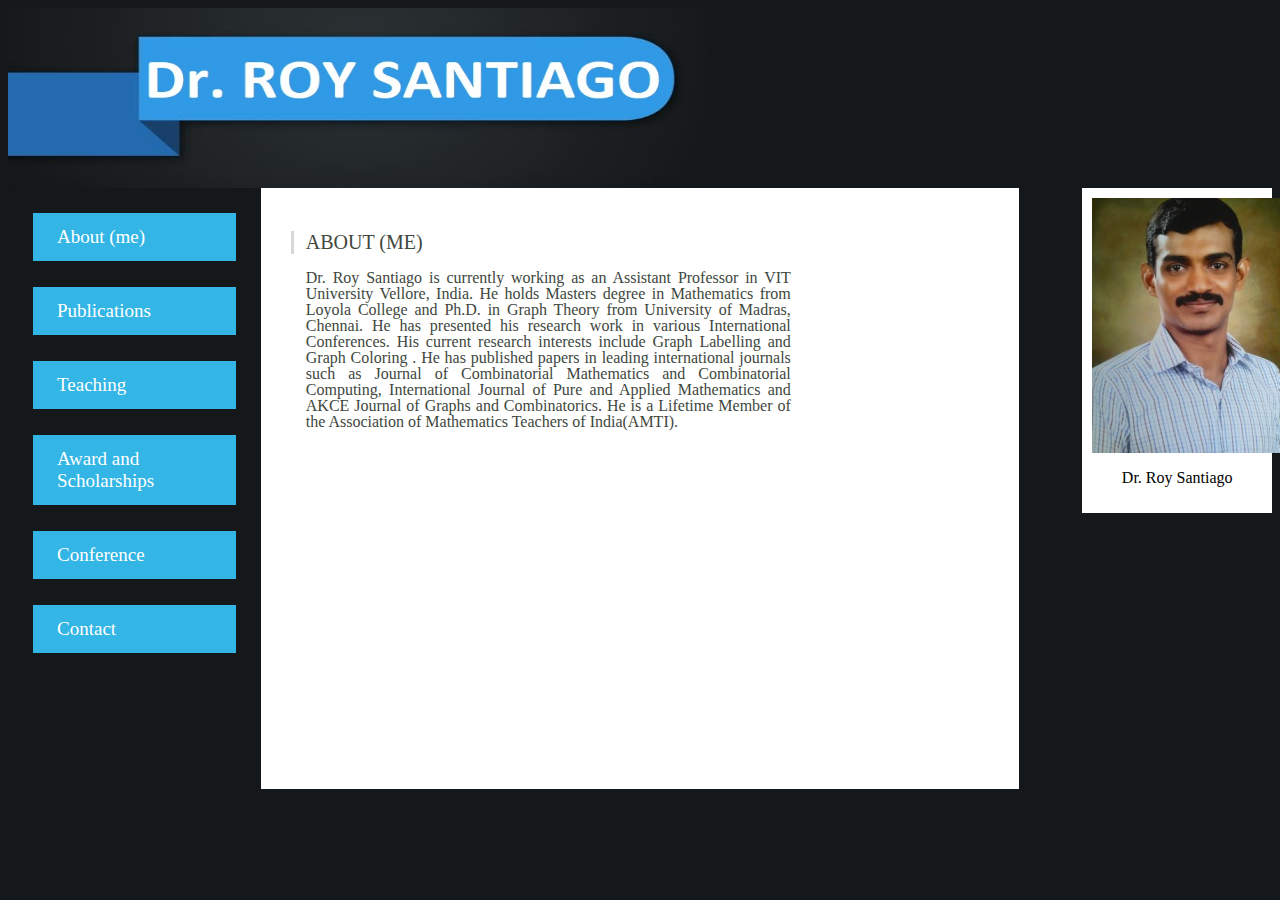
<file: index.html>
<html>

<head>
<title> Dr. Roy Santiago | About </title>
<link rel="stylesheet" href="styles.css" type="text/css" media="screen" />
</head>

<body>
    
<div class="header">
 <img src = "titlebar.jpg" height = "180px" width = "700px" >
</div>

<div class="clearfix">
  <div class="column menu">
    <ul>
            <li class=""><a href="home.html">About (me)</a></li><br>
            <li><a href="Publications.html">Publications</a></li><br>
            <li><a href="Teaching.html">Teaching</a></li><br>
            <li><a href="Award and Scholarships.html">Award and Scholarships</a></li><br>
        <li><a href="Conferences.html">Conference</a></li><br>
		<li><a href="Contact.html">Contact</a></li>
		</ul>
                
    </div>
	
	<div class="column content">
    <h1 >About (me)</h1>
    <p >Dr. Roy Santiago is currently working as an Assistant Professor in VIT University Vellore, India. He holds Masters degree in Mathematics from Loyola College and Ph.D. in Graph Theory from University of Madras, Chennai. He has presented his research work in various International Conferences. His current research interests include Graph Labelling and Graph Coloring . He has published papers in leading international journals such as Journal of Combinatorial Mathematics and Combinatorial Computing,  International Journal of Pure and Applied Mathematics and  AKCE Journal of Graphs and Combinatorics. He is a Lifetime Member of the Association of Mathematics Teachers of India(AMTI).</p>
    
  </div>
 
  <div class="section">
  <div class="container">
  
 <img src="image.jpg">
  <p>Dr. Roy Santiago</p>
  </div>
  </div>   
  </div>

</body>
</html>
</file>
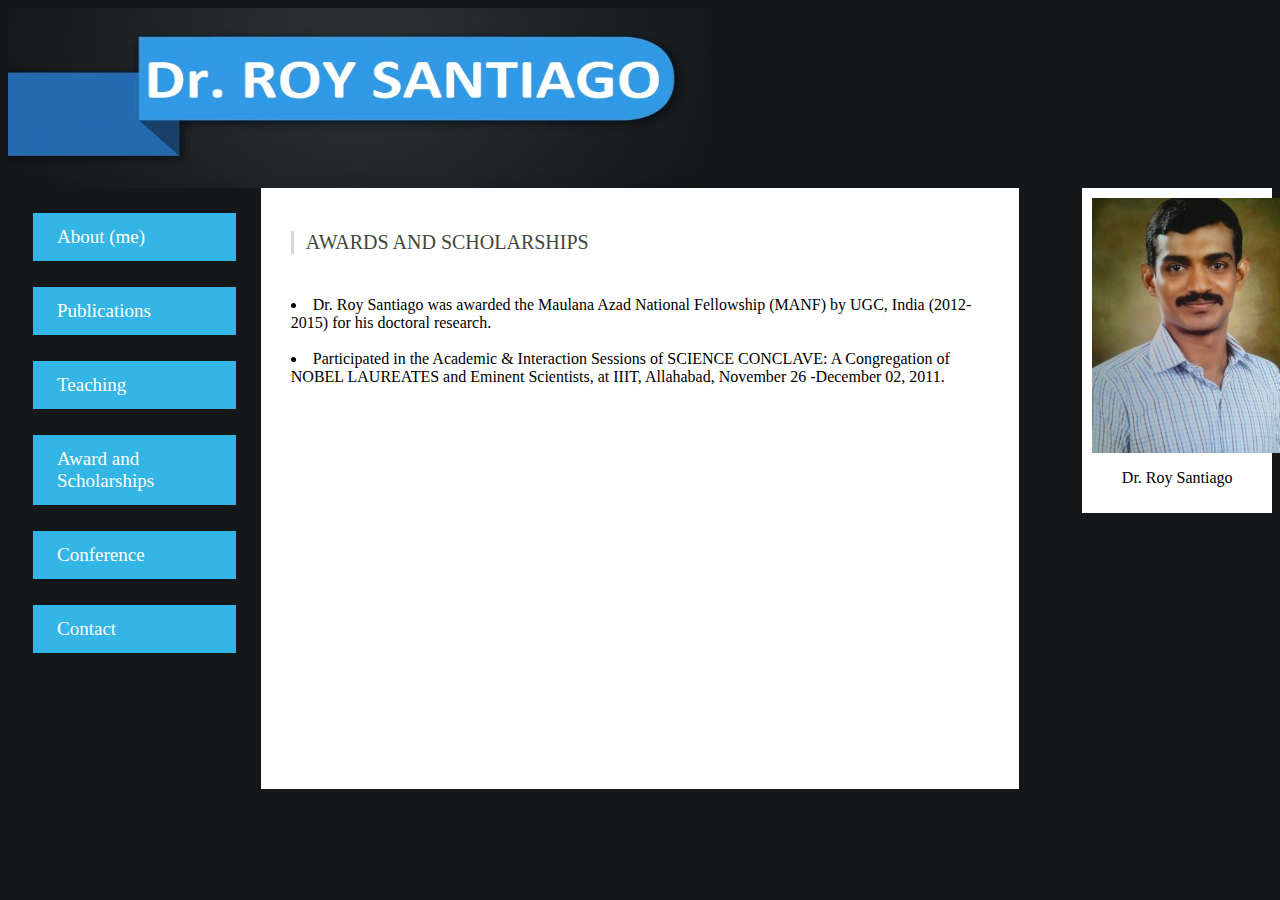
<file: Award and Scholarships.html>
<html>

<head>
<title> Dr. Roy Santiago | About </title>
<link rel="stylesheet" href="styles.css" type="text/css" media="screen" />
</head>

<body>
    
<div class="header">
 <img src = "titlebar.jpg" height = "180px" width = "700px">
</div>

<div class="clearfix">
  <div class="column menu">
    <ul>
            <li class=""><a href="index.html">About (me)</a></li><br>
            <li><a href="Publications.html">Publications</a></li><br>
            <li><a href="Teaching.html">Teaching</a></li><br>
            <li><a href="Award and Scholarships.html">Award and Scholarships</a></li><br>
        <li><a href="Conferences.html">Conference</a></li><br>
		<li><a href="Contact.html">Contact</a></li>
		</ul>
                
    </div>
	
	<div class="column content">
    <h1 >Awards and Scholarships</h1>
    <p ><li>
	Dr. Roy Santiago was awarded the Maulana Azad National Fellowship (MANF) by UGC, India (2012-2015) for his doctoral research.

</li>
<br>
<li>
	Participated in the Academic & Interaction Sessions of SCIENCE CONCLAVE: A Congregation of NOBEL LAUREATES and Eminent Scientists, at IIIT, Allahabad, November 26 -December 02, 2011.
</li>
<br>
</p></p>
    
  </div>
 
  <div class="section">
  <div class="container">
  
 <img src="image.jpg">
  <p>Dr. Roy Santiago</p>
  </div>
  </div>   
  </div>

</body>
</html>
</file>
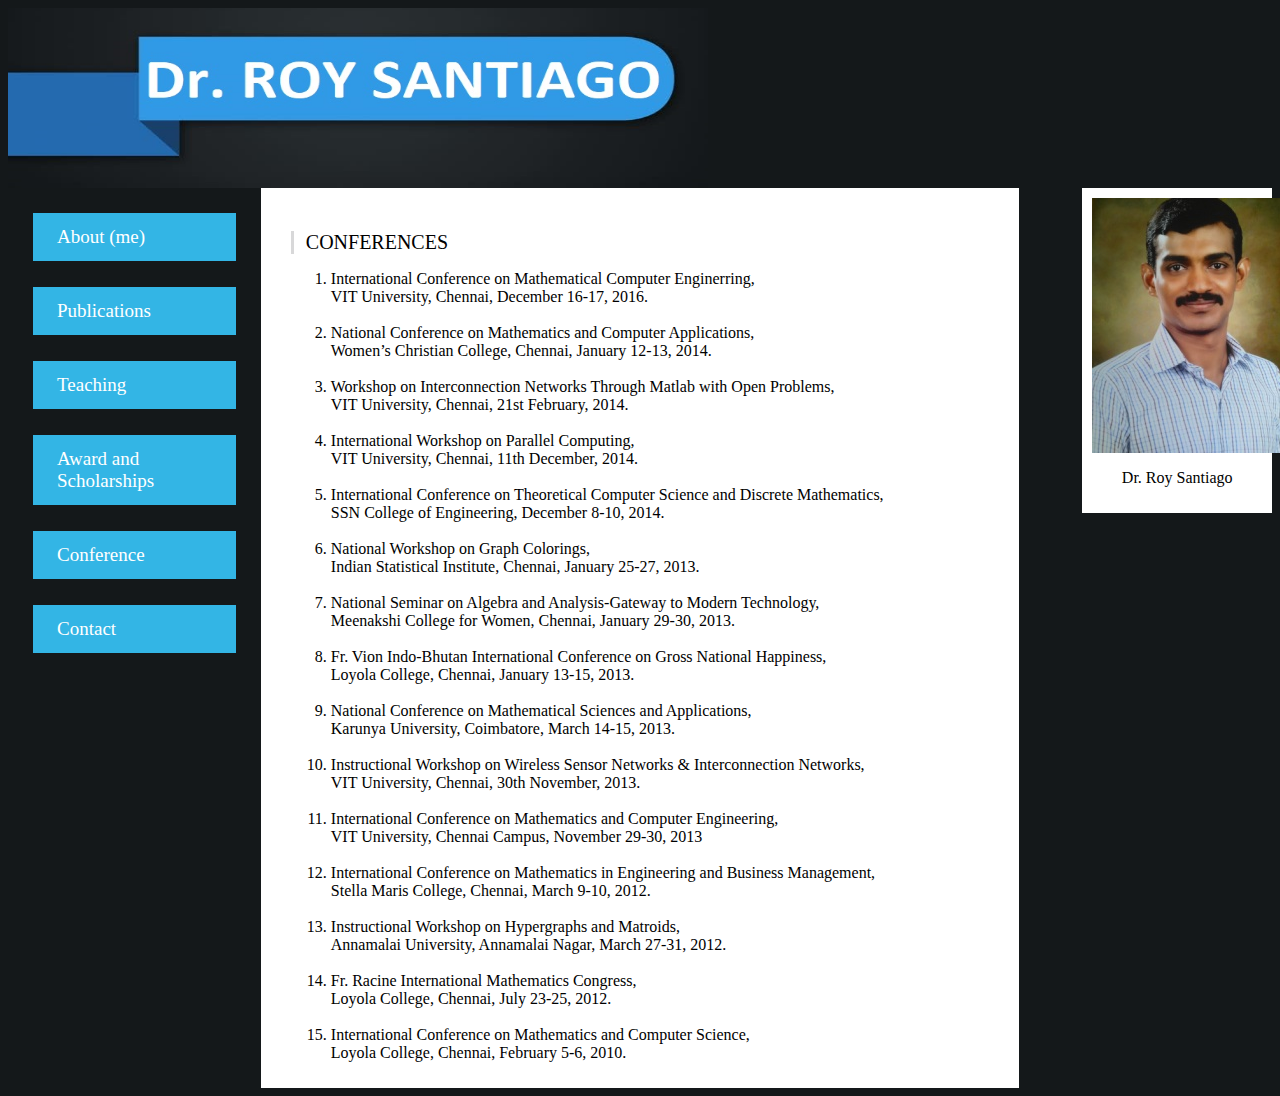
<file: Conferences.html>
<html>

<head>
<title> Dr. Roy Santiago | About </title>
<link rel="stylesheet" href="styles.css" type="text/css" media="screen" />
</head>

<body>
    
<div class="header">
 <img src = "titlebar.jpg" height = "180px" width = "700px">
</div>

<div class="clearfix">
  <div class="column menu">
    <ul>
            <li class=""><a href="index.html">About (me)</a></li><br>
            <li><a href="Publications.html">Publications</a></li><br>
            <li><a href="Teaching.html">Teaching</a></li><br>
            <li><a href="Award and Scholarships.html">Award and Scholarships</a></li><br>
        <li><a href="Conferences.html">Conference</a></li><br>
		<li><a href="Contact.html">Contact</a></li>
		</ul>
                
    </div>
	
	<div class="column content3">
    <h1 >Conferences</h1>
    <p><ol>
	<li>
	International Conference on Mathematical Computer Enginerring,<br> VIT University, Chennai, December 16-17, 2016.
<br></li><br><li>
	National Conference on Mathematics and Computer Applications, <br>Women’s Christian College, Chennai, January 12-13, 2014.
<br></li><br><li>
	Workshop on Interconnection Networks Through Matlab with Open Problems, <br>VIT University, Chennai, 21st February, 2014.
<br></li><br><li>
	International Workshop on Parallel Computing,<br> VIT University, Chennai, 11th December, 2014. 
<br></li><br><li>
	International Conference on Theoretical Computer Science and Discrete Mathematics,<br> SSN College of Engineering, December 8-10, 2014.
<br></li><br><li>
	National Workshop on Graph Colorings,<br> Indian Statistical Institute, Chennai, January 25-27, 2013. 
<br></li><br><li>
	National Seminar on Algebra and Analysis-Gateway to Modern Technology,<br>   Meenakshi College for Women, Chennai, January 29-30, 2013.
<br></li><br><li>
	Fr. Vion Indo-Bhutan International Conference on Gross National Happiness,<br> Loyola College, Chennai, January 13-15, 2013.
<br></li><br><li>
	National Conference on Mathematical Sciences and Applications,<br> Karunya University, Coimbatore, March 14-15, 2013.
<br></li><br><li>
	Instructional Workshop on Wireless Sensor Networks & Interconnection Networks,<br> VIT University, Chennai, 30th November, 2013.
<br></li><br><li>
	International Conference on Mathematics and Computer Engineering,<br> VIT University, Chennai Campus, November 29-30, 2013
<br></li><br><li>
	International Conference on Mathematics in Engineering and Business Management,<br> Stella Maris College, Chennai, March 9-10, 2012.
<br></li><br><li>
	Instructional Workshop on Hypergraphs and Matroids,<br> Annamalai University,  Annamalai Nagar, March 27-31, 2012.
<br></li><br><li>
	Fr. Racine International Mathematics Congress,<br> Loyola College, Chennai, July 23-25, 2012.
<br></li><br><li>
	International Conference on Mathematics and Computer Science,<br> Loyola College,   Chennai, February 5-6, 2010.
<br></li><br></ol>

	
	</p>
    
  </div>
 
  <div class="section">
  <div class="container">
  
 <img src="image.jpg">
  <p>Dr. Roy Santiago</p>
  </div>
  </div>   
  </div>

</body>
</html>
</file>
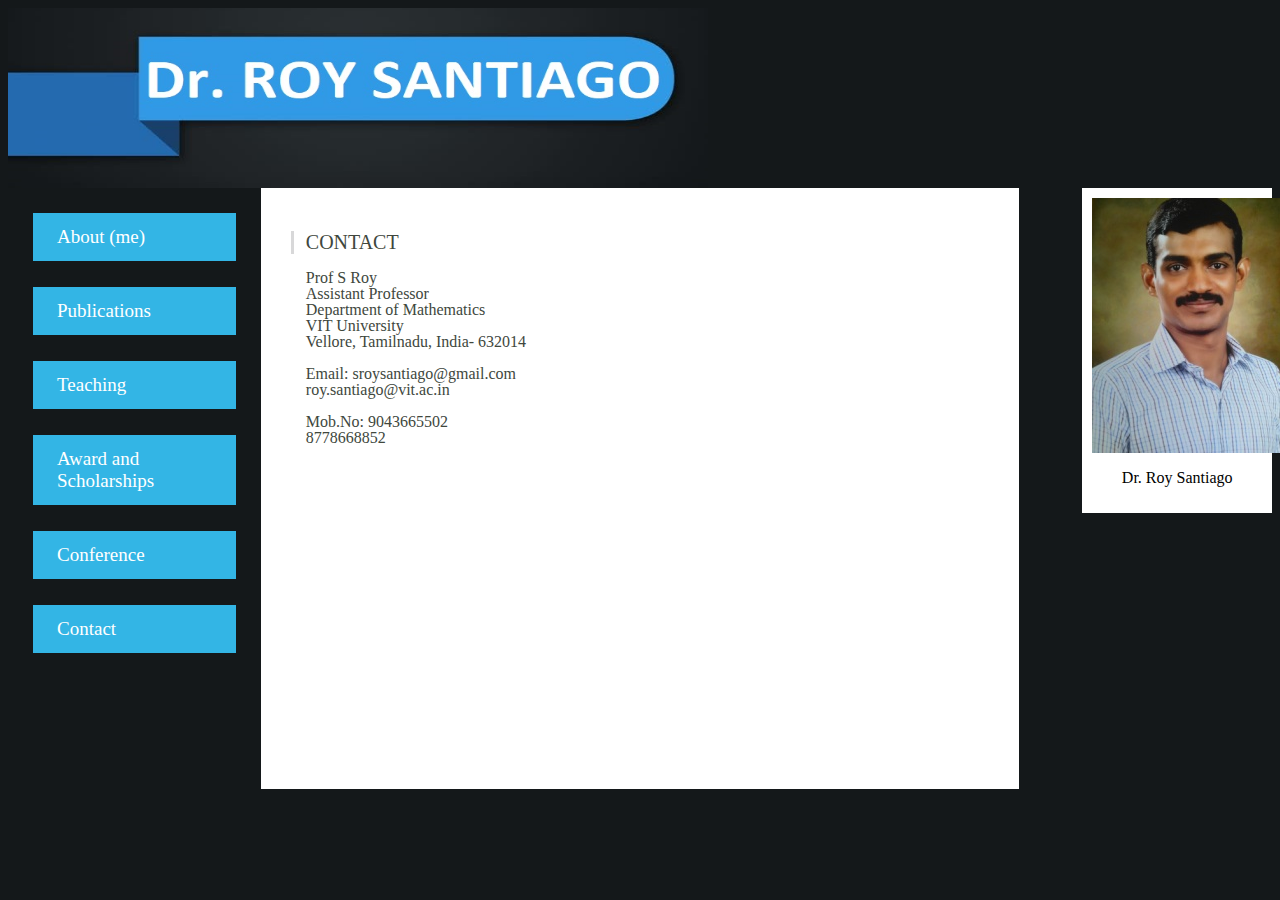
<file: Contact.html>
<html>

<head>
<title> Dr. Roy Santiago | Contact </title>
<link rel="stylesheet" href="styles.css" type="text/css" media="screen" />
</head>

<body>
    
<div class="header">
 <img src = "titlebar.jpg" height = "180px" width = "700px">
</div>

<div class="clearfix">
  <div class="column menu">
    <ul>
            <li class=""><a href="index.html">About (me)</a></li><br>
            <li><a href="Publications.html">Publications</a></li><br>
            <li><a href="Teaching.html">Teaching</a></li><br>
            <li><a href="Award and Scholarships.html">Award and Scholarships</a></li><br>
        <li><a href="Conferences.html">Conference</a></li><br>
		<li><a href="Contact.html">Contact</a></li>
		</ul>
                
    </div>
	
	<div class="column content">
    <h1 >Contact</h1>
    <p >Prof S Roy<br>
Assistant Professor<br>
Department of Mathematics<br>
VIT University<br>
Vellore, Tamilnadu, India- 632014<br><br>
Email: sroysantiago@gmail.com<br>
             roy.santiago@vit.ac.in<br><br>
Mob.No: 9043665502<br>
                 8778668852<br>


	</p>
    
  </div>
 
  <div class="section">
  <div class="container">
  
 <img src="image.jpg">
  <p>Dr. Roy Santiago</p>
  </div>
  </div>   
  </div>

</body>
</html>
</file>
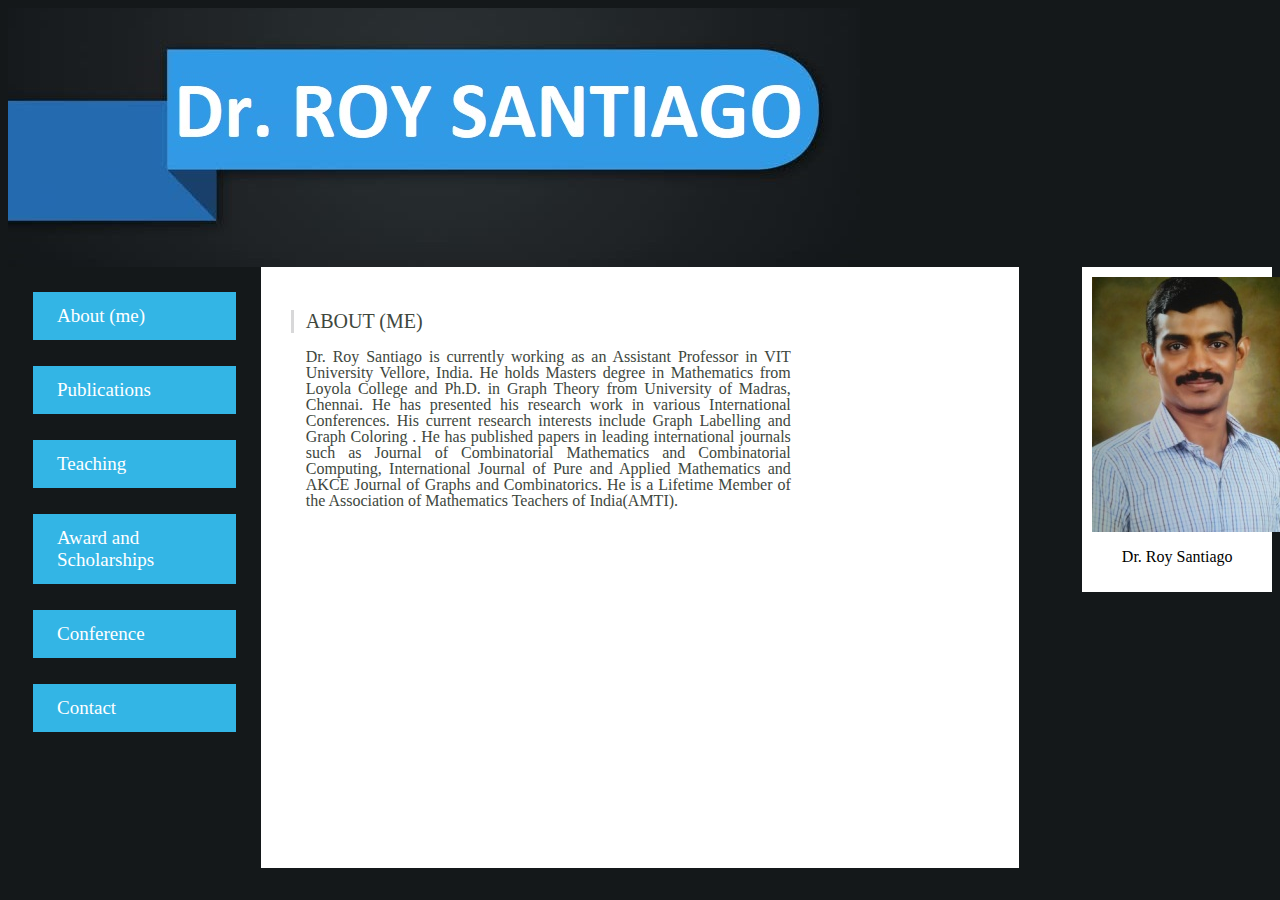
<file: home.html>
<html>

<head>
<title> Dr. Roy Santiago | About </title>
<link rel="stylesheet" href="styles.css" type="text/css" media="screen" />
</head>

<body>
    
<div class="header">
 <img src = "titlebar.jpg">
</div>

<div class="clearfix">
  <div class="column menu">
    <ul>
            <li class=""><a href="home.html">About (me)</a></li><br>
            <li><a href="Publications.html">Publications</a></li><br>
            <li><a href="Teaching.html">Teaching</a></li><br>
            <li><a href="Award and Scholarships.html">Award and Scholarships</a></li><br>
        <li><a href="Conferences.html">Conference</a></li><br>
		<li><a href="Contact.html">Contact</a></li>
		</ul>
                
    </div>
	
	<div class="column content">
    <h1 >About (me)</h1>
    <p >Dr. Roy Santiago is currently working as an Assistant Professor in VIT University Vellore, India. He holds Masters degree in Mathematics from Loyola College and Ph.D. in Graph Theory from University of Madras, Chennai. He has presented his research work in various International Conferences. His current research interests include Graph Labelling and Graph Coloring . He has published papers in leading international journals such as Journal of Combinatorial Mathematics and Combinatorial Computing,  International Journal of Pure and Applied Mathematics and  AKCE Journal of Graphs and Combinatorics. He is a Lifetime Member of the Association of Mathematics Teachers of India(AMTI).</p>
    
  </div>
 
  <div class="section">
  <div class="container">
  
 <img src="image.jpg">
  <p>Dr. Roy Santiago</p>
  </div>
  </div>   
  </div>

</body>
</html>
</file>
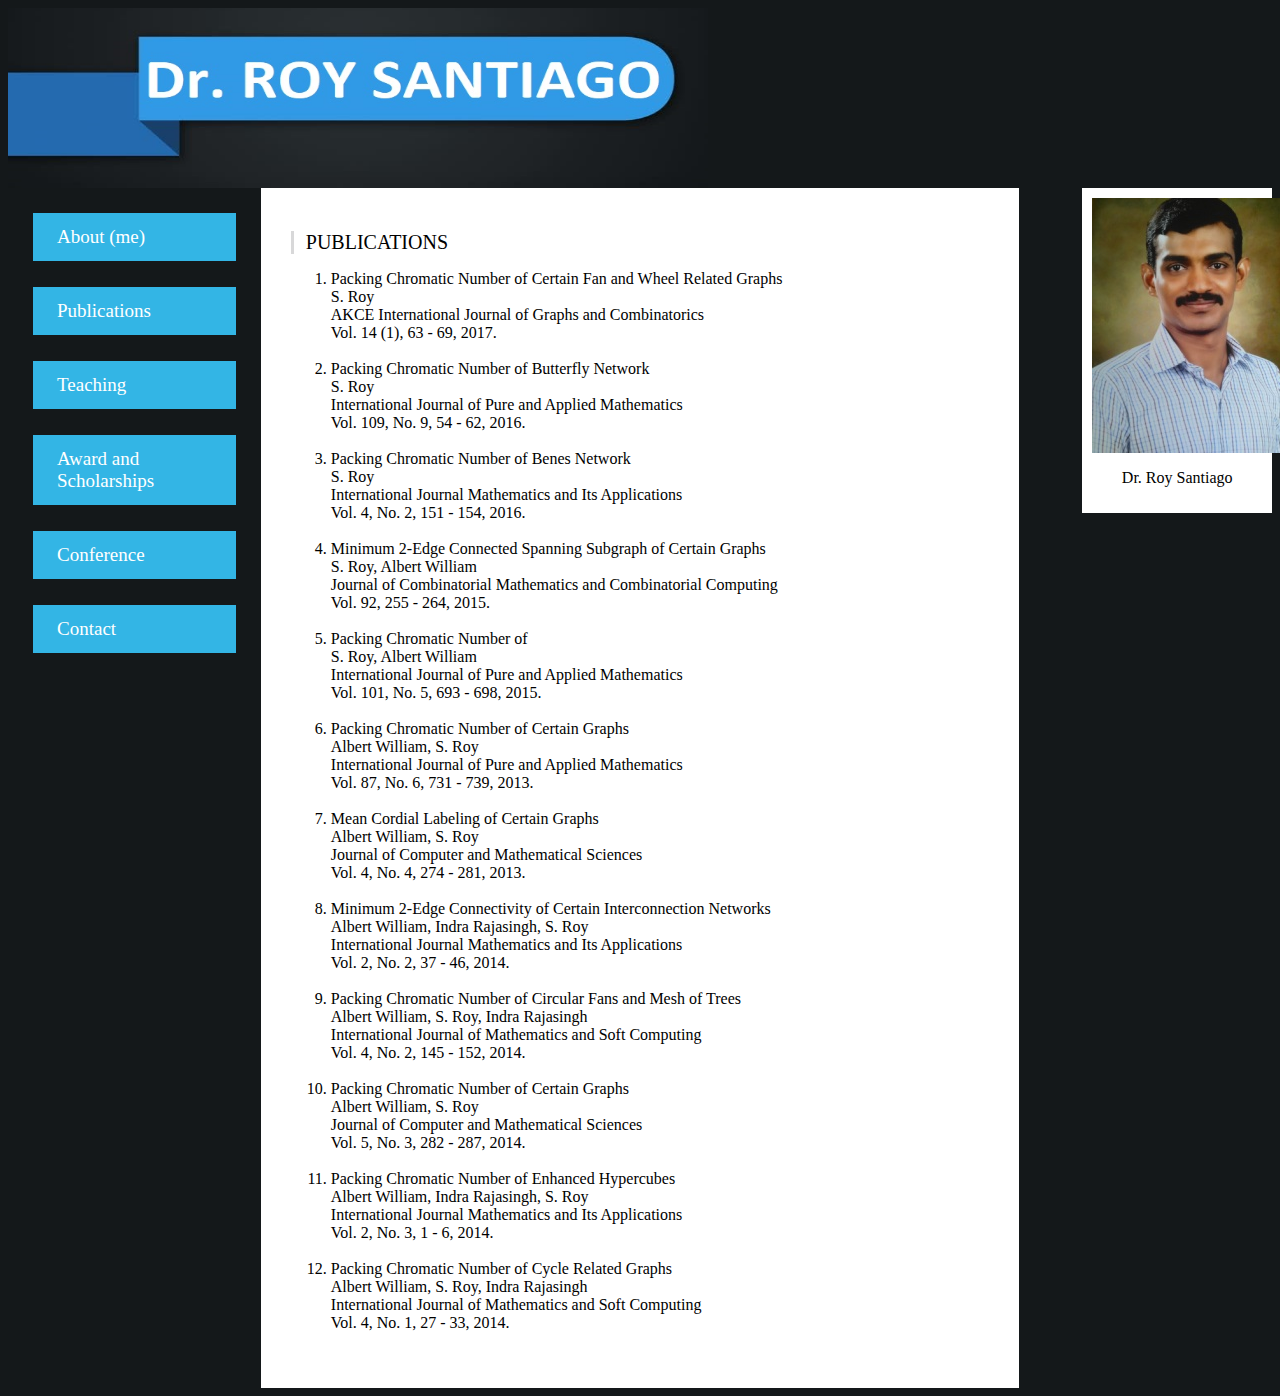
<file: Publications.html>
<html>

<head>
<title> Dr. Roy Santiago | About </title>
<link rel="stylesheet" href="styles.css" type="text/css" media="screen" />
</head>

<body>
    
<div class="header">
 <img src = "titlebar.jpg" height = "180px" width = "700px">
</div>

<div class="clearfix">
  <div class="column menu">
    <ul>
            <li class=""><a href="index.html">About (me)</a></li><br>
            <li><a href="Publications.html">Publications</a></li><br>
            <li><a href="Teaching.html">Teaching</a></li><br>
            <li><a href="Award and Scholarships.html">Award and Scholarships</a></li><br>
        <li><a href="Conferences.html">Conference</a></li><br>
		<li><a href="Contact.html">Contact</a></li>
		</ul>
                
    </div>
	
	<div class="column content2">
    <h1 >Publications</h1>
    <p >
	<ol>
	<li>
 Packing Chromatic Number of Certain Fan and Wheel Related Graphs<br>
	 S. Roy<br>
	 AKCE International Journal of Graphs and Combinatorics<br> 
	 Vol. 14 (1),  63 - 69, 2017.<br>
<br>
</li>
<li>
Packing Chromatic Number of Butterfly Network<br>
    S. Roy<br>
    International Journal of Pure and Applied Mathematics <br>
    Vol. 109, No. 9, 54 - 62, 2016.<br>
<br>
</li>
<li>
 Packing Chromatic Number of Benes Network<br>
	 S. Roy<br>
	 International Journal Mathematics and Its Applications <br>
	 Vol. 4, No. 2, 151 - 154, 2016.<br>
<br>
</li>
<li>
 Minimum 2-Edge Connected Spanning Subgraph of Certain Graphs<br>
	 S. Roy, Albert William<br>
	 Journal of Combinatorial Mathematics and Combinatorial Computing<br> 
	 Vol. 92,  255 - 264, 2015.<br>

<br>
</li>
<li>
 Packing Chromatic Number of  <br>
	 S. Roy, Albert William<br>
 	 International Journal of Pure and Applied Mathematics <br>
	 Vol. 101, No. 5, 693 - 698, 2015.<br>
<br>

</li>
<li>
Packing Chromatic Number of Certain Graphs<br>
	 Albert William, S. Roy<br>
    International Journal of Pure and Applied Mathematics <br>
    Vol. 87, No. 6, 731 - 739, 2013.<br>
<br>
</li>
<li>
Mean Cordial Labeling of Certain Graphs<br>
	 Albert William, S. Roy <br>
	 Journal of Computer and Mathematical Sciences <br>
	 Vol. 4, No. 4, 274 - 281, 2013. <br>
<br>
</li>

<li>
Minimum 2-Edge Connectivity of Certain Interconnection Networks <br>
	 Albert William, Indra Rajasingh, S. Roy <br>
	 International Journal Mathematics and Its Applications <br>
	 Vol. 2, No. 2, 37 - 46, 2014. <br>
<br>
</li>
<li>
Packing Chromatic Number of Circular Fans and Mesh of Trees <br>
	 Albert William, S. Roy, Indra Rajasingh <br>
	 International Journal of Mathematics and Soft Computing <br>
	 Vol. 4,   No. 2, 145 - 152, 2014. <br>
<br>
</li>
<li>
Packing Chromatic Number of Certain Graphs <br>
	Albert William, S. Roy <br>
	Journal of Computer and Mathematical Sciences <br>
	Vol. 5, No. 3, 282 - 287, 2014. <br>
<br>
</li>
<li>
Packing Chromatic Number of Enhanced Hypercubes <br>
	    Albert William, Indra Rajasingh, S. Roy <br>
   	    International Journal Mathematics and Its Applications <br>
	    Vol. 2, No. 3, 1 - 6, 2014.<br>
<br>
</li>
<li>
Packing Chromatic Number of Cycle Related Graphs<br>
     Albert William, S. Roy, Indra Rajasingh<br>
	 International Journal of Mathematics and Soft Computing <br>
	 Vol. 4,   No. 1, 27 - 33, 2014.<br>
<br>

</li>
</ol>
</p>
    
  </div>
 
  <div class="section">
  <div class="container">
  
 <img src="image.jpg">
  <p>Dr. Roy Santiago</p>
  </div>
  </div>   
  </div>

</body>
</html>
</file>
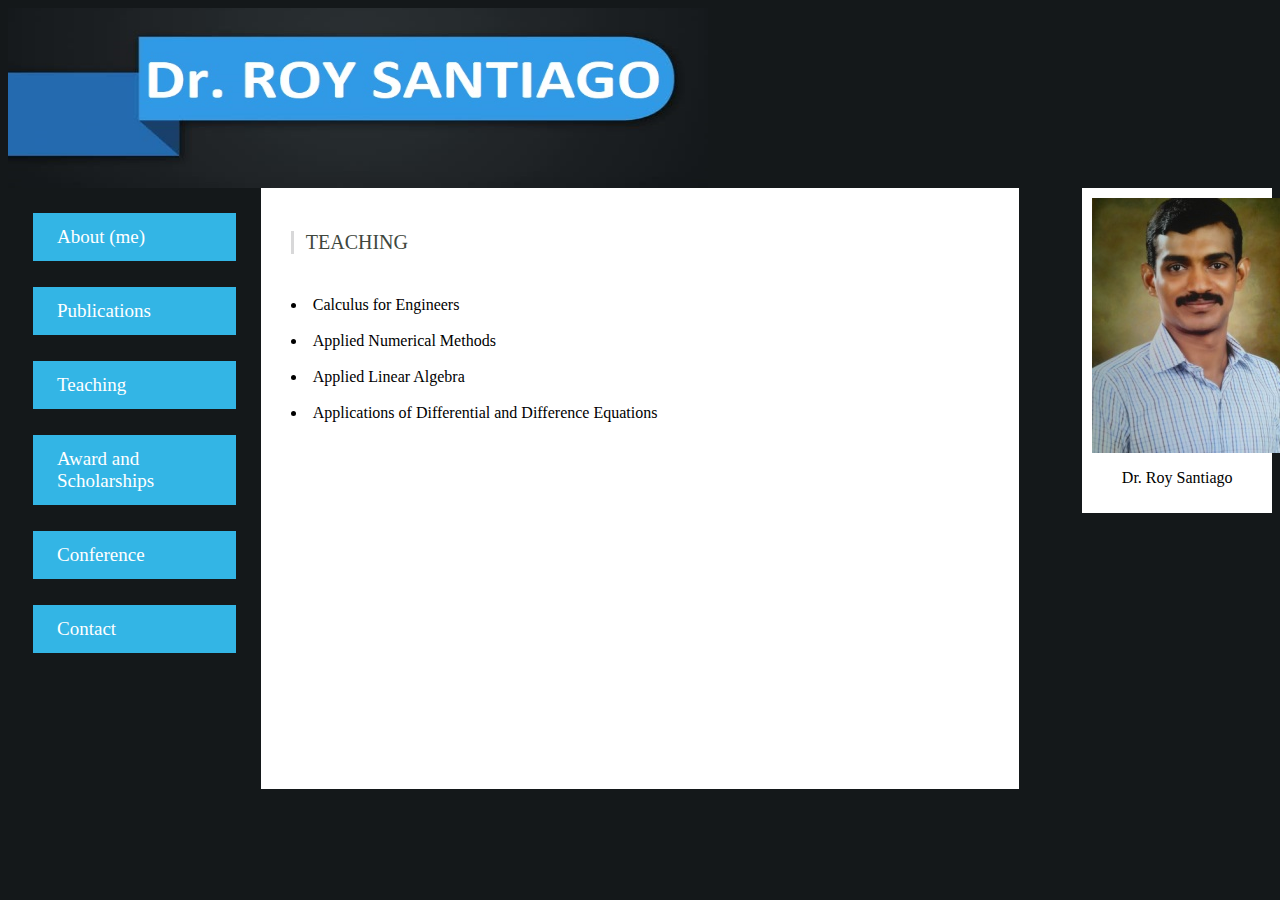
<file: Teaching.html>
<html>

<head>
<title> Dr. Roy Santiago | About </title>
<link rel="stylesheet" href="styles.css" type="text/css" media="screen" />
</head>

<body>
    
<div class="header">
 <img src = "titlebar.jpg" height = "180px" width = "700px">
</div>

<div class="clearfix">
  <div class="column menu">
    <ul>
            <li class=""><a href="index.html">About (me)</a></li><br>
            <li><a href="Publications.html">Publications</a></li><br>
            <li><a href="Teaching.html">Teaching</a></li><br>
            <li><a href="Award and Scholarships.html">Award and Scholarships</a></li><br>
        <li><a href="Conferences.html">Conference</a></li><br>
		<li><a href="Contact.html">Contact</a></li>
		</ul>
                
    </div>
	
	<div class="column content">
    <h1 >Teaching</h1>
    <p ><li>
Calculus for Engineers <br>

</li>
<br>
<li>
Applied Numerical Methods <br>

</li>
<br>
<li>
Applied Linear Algebra <br>
</li>

<br>
<li>
Applications of Differential and Difference Equations <br>
</li>

<br>
</p>
  </div>
 
  <div class="section">
  <div class="container">
  
 <img src="image.jpg">
  <p>Dr. Roy Santiago</p>
  </div>
  </div>   
  </div>

</body>
</html>
</file>
<file: styles.css>
body{
	background-color: #14181A;
}
 *{
    box-sizing: border-box;
}


div.section{
	background-color: #ffffff;
	margin-right: 25px
  box-shadow: 0 4px 8px 0 rgba(0, 0, 0, 0.2), 0 6px 20px 0 rgba(0, 0, 0, 0.19);
  text-align: center;
	

	width: 15%;
	float: right;
}

h1{ font-size: 20;
	text-transform: uppercase;
	font-weight: 500;
	margin-bottom: 15px;
	padding-left: 12px;
	border-left: 3px solid #D8D8D9;
}


.content p {
	width: 500px;
	font-size:16;
	font-weight: 200;
	padding-left: 15px;
	padding-bottom: 10px;
	text-align: justify;
	line-height: 16px;
	color: rgb(64, 71, 61)
}
.content h1 {
	color: rgb(64, 71, 61);
}

div.container {
  padding: 10px 10px 10px 10px;
}


.column {
    float: left;
    
}

.clearfix::after {
    content: "";
    clear: both;
    display: table;
}

.menu {
    width: 20%;
	background-color: #14181A;
}

.content {
    width: 60%;
	padding: 30px;
	background-color: #ffffff;
	height: 68%;
}

.content2 {
    width: 60%;
	padding: 30px;
	background-color: #ffffff;
	height: 1200px;
}

.content3 {
    width: 60%;
	padding: 30px;
	background-color: #ffffff;
	height: 900px;
}



.menu ul {
    list-style-type: none;
    margin: 10;
    padding: 15;
	
}

.menu li {
    padding: 8px;
    margin-bottom: 8px;
    background-color: #33b5e5;
    color: #ffffff;
}

li a{
	color:#ffffff;
	display: block;
    padding: 5px 16px;
    text-decoration: none;
	font-size: 19px;
	font-style: strong;

}

ul{
	list-style: none;
}

ul.section li{
	display: block;
	color: white;
	font-size:14px;
	margin-right:10px;
}



.menu li:hover {
    background-color: #0099cc;
}
</file>
